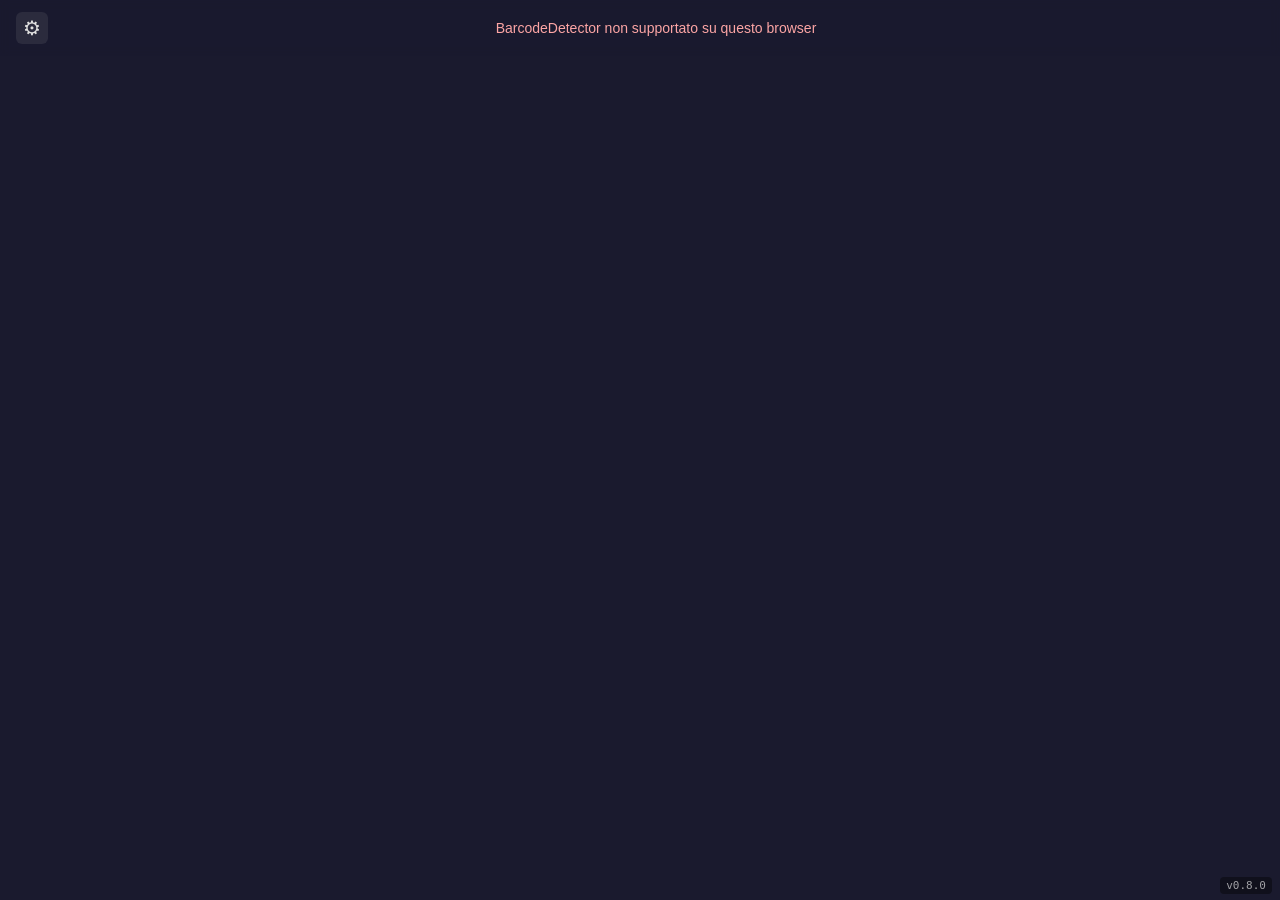
<file: index.html>
<!DOCTYPE html>
<html lang="it">
<head>
    <meta charset="UTF-8">
    <meta name="viewport" content="width=device-width, initial-scale=1.0, user-scalable=no">
    <meta name="theme-color" content="#1a1a2e">
    <meta name="description" content="AR Etichette Barattoli - Scansiona QR code sui barattoli per visualizzare etichette in realtà aumentata">
    <title>QR Jar Label</title>
    <link rel="manifest" href="manifest.json">
    <link rel="stylesheet" href="css/style.css">
</head>
<body>
    <div id="app">
        <div id="camera-container">
            <video id="video" autoplay playsinline muted></video>
            <canvas id="overlay"></canvas>
        </div>
        <div id="status-bar">
            <a href="config.html" id="btn-config" aria-label="Configurazione">&#9881;</a>
            <span id="status-text">Avvio fotocamera...</span>
        </div>
        <div id="scale-control" class="hidden">
            <label for="scale-slider">Scala</label>
            <input type="range" id="scale-slider" min="0.5" max="3" step="0.1" value="1">
            <span id="scale-value">1.0x</span>
        </div>
        <div id="version-badge">v0.8.0</div>
    </div>
    <script src="js/db.js?v=6"></script>
    <script src="js/app.js?v=6"></script>
    <script>
        if ('serviceWorker' in navigator) {
            navigator.serviceWorker.register('./sw.js');
        }
    </script>
</body>
</html>
</file>
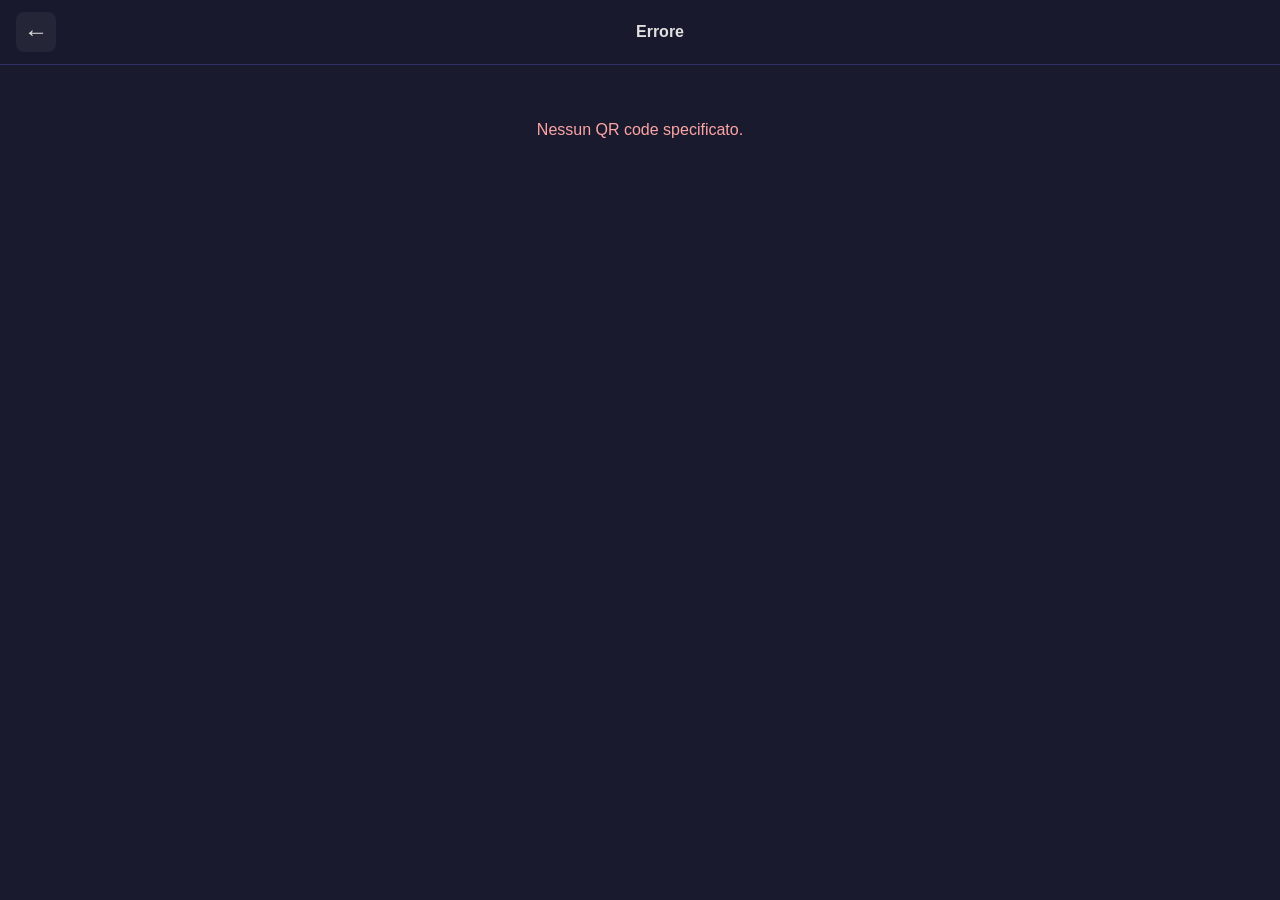
<file: gallery.html>
<!DOCTYPE html>
<html lang="it">
<head>
    <meta charset="UTF-8">
    <meta name="viewport" content="width=device-width, initial-scale=1.0, user-scalable=no">
    <meta name="theme-color" content="#1a1a2e">
    <title>Galleria - QR Jar Label</title>
    <link rel="manifest" href="manifest.json">
    <link rel="stylesheet" href="css/gallery.css">
</head>
<body>
    <div id="app">
        <header id="header">
            <a href="index.html" id="btn-back" aria-label="Torna alla fotocamera">&#8592;</a>
            <h1 id="gallery-title">Galleria</h1>
        </header>

        <div id="gallery-content">
            <!-- Immagine principale -->
            <div id="main-image-container">
                <img id="main-image" class="hidden" alt="Immagine principale">
                <div id="main-placeholder">
                    <span>Tocca per selezionare<br>l'immagine principale</span>
                </div>
            </div>

            <!-- Immagini secondarie -->
            <h2 id="extra-title">Altre immagini</h2>
            <div id="extra-grid"></div>
        </div>

        <!-- Input file nascosti -->
        <input type="file" id="file-input-gallery" accept="image/*" style="display:none">
        <input type="file" id="file-input-camera" accept="image/*" capture="environment" style="display:none">

        <!-- Modale: scelta sorgente immagine -->
        <div id="modal-source" class="modal hidden">
            <div class="modal-source-content">
                <button id="btn-source-gallery" class="btn-source">
                    <span class="btn-source-icon">&#128444;</span>
                    <span>Galleria</span>
                </button>
                <button id="btn-source-camera" class="btn-source">
                    <span class="btn-source-icon">&#128247;</span>
                    <span>Fotocamera</span>
                </button>
                <button id="btn-source-cancel" class="btn-source-cancel">Annulla</button>
            </div>
        </div>

        <!-- Modale: immagine ingrandita -->
        <div id="modal-fullscreen" class="modal hidden">
            <img id="fullscreen-image" alt="Immagine ingrandita">
            <button id="btn-close-fullscreen" aria-label="Chiudi">&#10005;</button>
        </div>
    </div>

    <script src="js/db.js?v=6"></script>
    <script src="js/gallery.js?v=6"></script>
</body>
</html>
</file>
<file: css/style.css>
* {
    margin: 0;
    padding: 0;
    box-sizing: border-box;
}

html, body {
    width: 100%;
    height: 100%;
    overflow: hidden;
    background: #1a1a2e;
    font-family: -apple-system, BlinkMacSystemFont, 'Segoe UI', Roboto, sans-serif;
}

#app {
    width: 100%;
    height: 100%;
    display: flex;
    flex-direction: column;
    position: relative;
}

#camera-container {
    flex: 1;
    position: relative;
    overflow: hidden;
}

#video {
    width: 100%;
    height: 100%;
    object-fit: cover;
    display: block;
}

#overlay {
    position: absolute;
    top: 0;
    left: 0;
    width: 100%;
    height: 100%;
    object-fit: cover;
}

#status-bar {
    position: absolute;
    top: 0;
    left: 0;
    right: 0;
    padding: 12px 16px;
    background: rgba(26, 26, 46, 0.85);
    color: #e0e0e0;
    font-size: 14px;
    text-align: center;
    z-index: 10;
    backdrop-filter: blur(4px);
    display: flex;
    align-items: center;
}

#btn-config {
    font-size: 20px;
    color: #e0e0e0;
    text-decoration: none;
    width: 32px;
    height: 32px;
    display: flex;
    align-items: center;
    justify-content: center;
    border-radius: 6px;
    background: rgba(255, 255, 255, 0.08);
    flex-shrink: 0;
}

#status-text {
    flex: 1;
    text-align: center;
}

#scale-control {
    position: absolute;
    bottom: 24px;
    left: 16px;
    right: 16px;
    display: flex;
    align-items: center;
    gap: 10px;
    padding: 10px 16px;
    background: rgba(26, 26, 46, 0.9);
    border: 1px solid rgba(99, 102, 241, 0.3);
    border-radius: 10px;
    z-index: 10;
    backdrop-filter: blur(8px);
    transition: opacity 0.3s ease;
}

#scale-control.hidden {
    opacity: 0;
    pointer-events: none;
}

#scale-control label {
    color: rgba(255, 255, 255, 0.7);
    font-size: 12px;
    white-space: nowrap;
}

#scale-slider {
    flex: 1;
    height: 4px;
    -webkit-appearance: none;
    appearance: none;
    background: rgba(255, 255, 255, 0.2);
    border-radius: 2px;
    outline: none;
    touch-action: none;
}

#scale-slider::-webkit-slider-thumb {
    -webkit-appearance: none;
    appearance: none;
    width: 20px;
    height: 20px;
    background: #6366f1;
    border-radius: 50%;
    cursor: pointer;
}

#scale-value {
    color: rgba(255, 255, 255, 0.8);
    font-size: 12px;
    font-family: monospace;
    min-width: 32px;
    text-align: right;
}

/* Animazione pulsante per stato attivo */
@keyframes pulse {
    0%, 100% { opacity: 1; }
    50% { opacity: 0.6; }
}

#status-bar.scanning {
    color: #6ee7b7;
}

#status-bar.scanning::before {
    content: '';
    display: inline-block;
    width: 8px;
    height: 8px;
    background: #6ee7b7;
    border-radius: 50%;
    margin-right: 8px;
    animation: pulse 1.5s ease-in-out infinite;
}

#status-bar.error {
    color: #fca5a5;
}

#version-badge {
    position: absolute;
    bottom: 6px;
    right: 8px;
    font-size: 11px;
    font-family: monospace;
    color: rgba(255, 255, 255, 0.6);
    background: rgba(0, 0, 0, 0.4);
    padding: 2px 6px;
    border-radius: 4px;
    z-index: 10;
    pointer-events: none;
    user-select: none;
}
</file>
<file: css/gallery.css>
* {
    margin: 0;
    padding: 0;
    box-sizing: border-box;
}

html, body {
    width: 100%;
    height: 100%;
    background: #1a1a2e;
    color: #e0e0e0;
    font-family: -apple-system, BlinkMacSystemFont, 'Segoe UI', Roboto, sans-serif;
    overflow-x: hidden;
}

#app {
    display: flex;
    flex-direction: column;
    min-height: 100%;
}

/* Header */
#header {
    display: flex;
    align-items: center;
    padding: 12px 16px;
    background: rgba(26, 26, 46, 0.95);
    border-bottom: 1px solid rgba(99, 102, 241, 0.3);
    position: sticky;
    top: 0;
    z-index: 20;
}

#header h1 {
    flex: 1;
    text-align: center;
    font-size: 16px;
    font-weight: 600;
    white-space: nowrap;
    overflow: hidden;
    text-overflow: ellipsis;
    padding: 0 8px;
}

#btn-back {
    font-size: 24px;
    color: #e0e0e0;
    text-decoration: none;
    width: 40px;
    height: 40px;
    display: flex;
    align-items: center;
    justify-content: center;
    border-radius: 8px;
    background: rgba(255, 255, 255, 0.05);
    flex-shrink: 0;
}

/* Contenuto galleria */
#gallery-content {
    flex: 1;
    padding: 16px;
}

/* Immagine principale */
#main-image-container {
    position: relative;
    width: 100%;
    margin-bottom: 24px;
}

#main-image {
    width: 100%;
    max-height: 50vh;
    object-fit: contain;
    border-radius: 12px;
    background: rgba(0, 0, 0, 0.3);
    display: block;
    cursor: pointer;
}

#main-image.hidden {
    display: none;
}

#main-placeholder {
    width: 100%;
    height: 200px;
    border: 2px dashed rgba(99, 102, 241, 0.5);
    border-radius: 12px;
    display: flex;
    align-items: center;
    justify-content: center;
    cursor: pointer;
    background: rgba(99, 102, 241, 0.05);
}

#main-placeholder.hidden {
    display: none;
}

#main-placeholder span {
    color: rgba(255, 255, 255, 0.5);
    font-size: 14px;
    text-align: center;
    line-height: 1.5;
}

#main-placeholder:active {
    background: rgba(99, 102, 241, 0.1);
    border-color: rgba(99, 102, 241, 0.8);
}

/* Sezione immagini extra */
#extra-title {
    font-size: 15px;
    font-weight: 600;
    margin-bottom: 12px;
    color: rgba(255, 255, 255, 0.7);
}

#extra-grid {
    display: grid;
    grid-template-columns: repeat(3, 1fr);
    gap: 10px;
}

.extra-item {
    position: relative;
    aspect-ratio: 1;
    border-radius: 10px;
    overflow: hidden;
}

.extra-thumb {
    width: 100%;
    height: 100%;
    object-fit: cover;
    background: rgba(0, 0, 0, 0.3);
    cursor: pointer;
    display: block;
}

.extra-thumb:active {
    opacity: 0.7;
}

.extra-delete {
    position: absolute;
    top: 4px;
    right: 4px;
    width: 24px;
    height: 24px;
    border-radius: 50%;
    border: none;
    background: rgba(220, 38, 38, 0.85);
    color: #fff;
    font-size: 12px;
    cursor: pointer;
    display: flex;
    align-items: center;
    justify-content: center;
}

.extra-add {
    border: 2px dashed rgba(110, 231, 183, 0.4);
    display: flex;
    align-items: center;
    justify-content: center;
    cursor: pointer;
    background: rgba(110, 231, 183, 0.05);
}

.extra-add:active {
    background: rgba(110, 231, 183, 0.1);
    border-color: rgba(110, 231, 183, 0.8);
}

.extra-add span {
    font-size: 32px;
    color: rgba(110, 231, 183, 0.6);
}

/* Modale fullscreen */
.modal {
    position: fixed;
    top: 0;
    left: 0;
    right: 0;
    bottom: 0;
    background: rgba(0, 0, 0, 0.95);
    display: flex;
    align-items: center;
    justify-content: center;
    z-index: 100;
    padding: 16px;
    touch-action: none;
}

.modal.hidden {
    display: none;
}

/* Modale scelta sorgente */
.modal-source-content {
    display: flex;
    flex-direction: column;
    gap: 12px;
    width: 100%;
    max-width: 280px;
}

.btn-source {
    display: flex;
    align-items: center;
    gap: 12px;
    padding: 16px 20px;
    background: #1e1e3a;
    border: 1px solid rgba(99, 102, 241, 0.3);
    border-radius: 12px;
    color: #e0e0e0;
    font-size: 16px;
    cursor: pointer;
}

.btn-source:active {
    background: rgba(99, 102, 241, 0.15);
}

.btn-source-icon {
    font-size: 24px;
}

.btn-source-cancel {
    padding: 12px;
    background: none;
    border: none;
    color: rgba(255, 255, 255, 0.5);
    font-size: 14px;
    cursor: pointer;
    text-align: center;
    margin-top: 4px;
}

#fullscreen-image {
    max-width: 100%;
    max-height: 100%;
    object-fit: contain;
    border-radius: 4px;
    transform-origin: center center;
    will-change: transform;
}

#btn-close-fullscreen {
    position: absolute;
    top: 16px;
    right: 16px;
    width: 40px;
    height: 40px;
    border-radius: 50%;
    border: none;
    background: rgba(255, 255, 255, 0.15);
    color: #fff;
    font-size: 20px;
    cursor: pointer;
    display: flex;
    align-items: center;
    justify-content: center;
}

#btn-close-fullscreen:active {
    background: rgba(255, 255, 255, 0.3);
}
</file>
